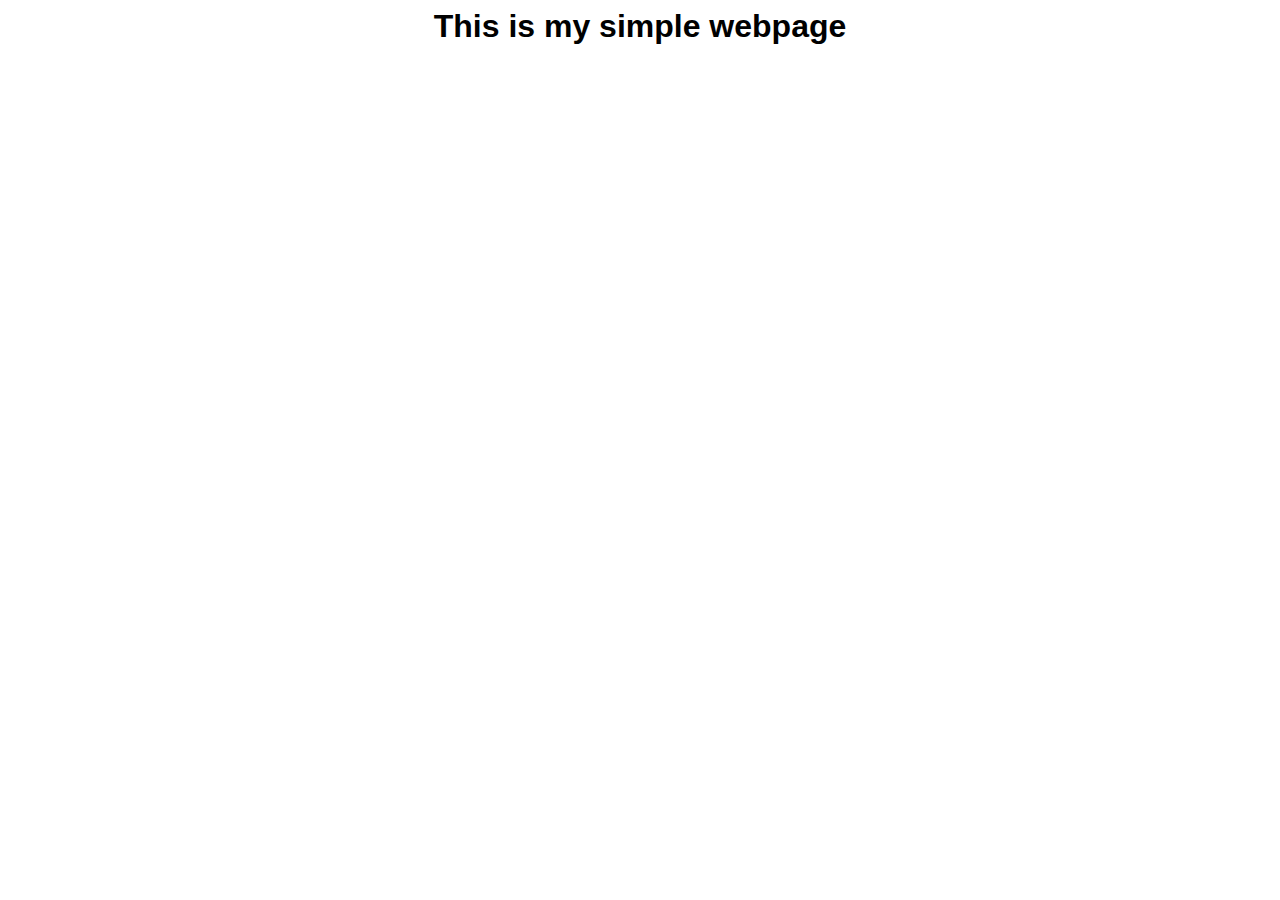
<file: index.html>
<html>
    <head>
        <link rel="stylesheet" href="style.css">
    </head>
    <body>

        <h1 id="title">This is my simple webpage</h1>
        <div class="container clickable">

        </div>
	<script src="app.js"></script>
    </body>
</html>
</file>
<file: style.css>
body {
    font-family: 'Gill Sans', 'Gill Sans MT', Calibri, 'Trebuchet MS', sans-serif;
}
h1 {
    text-align: center;
}
.container {
    margin: 0 auto;
    width: 800px;
    text-align: center;
}
.clickable {
    cursor: pointer;
}
</file>
